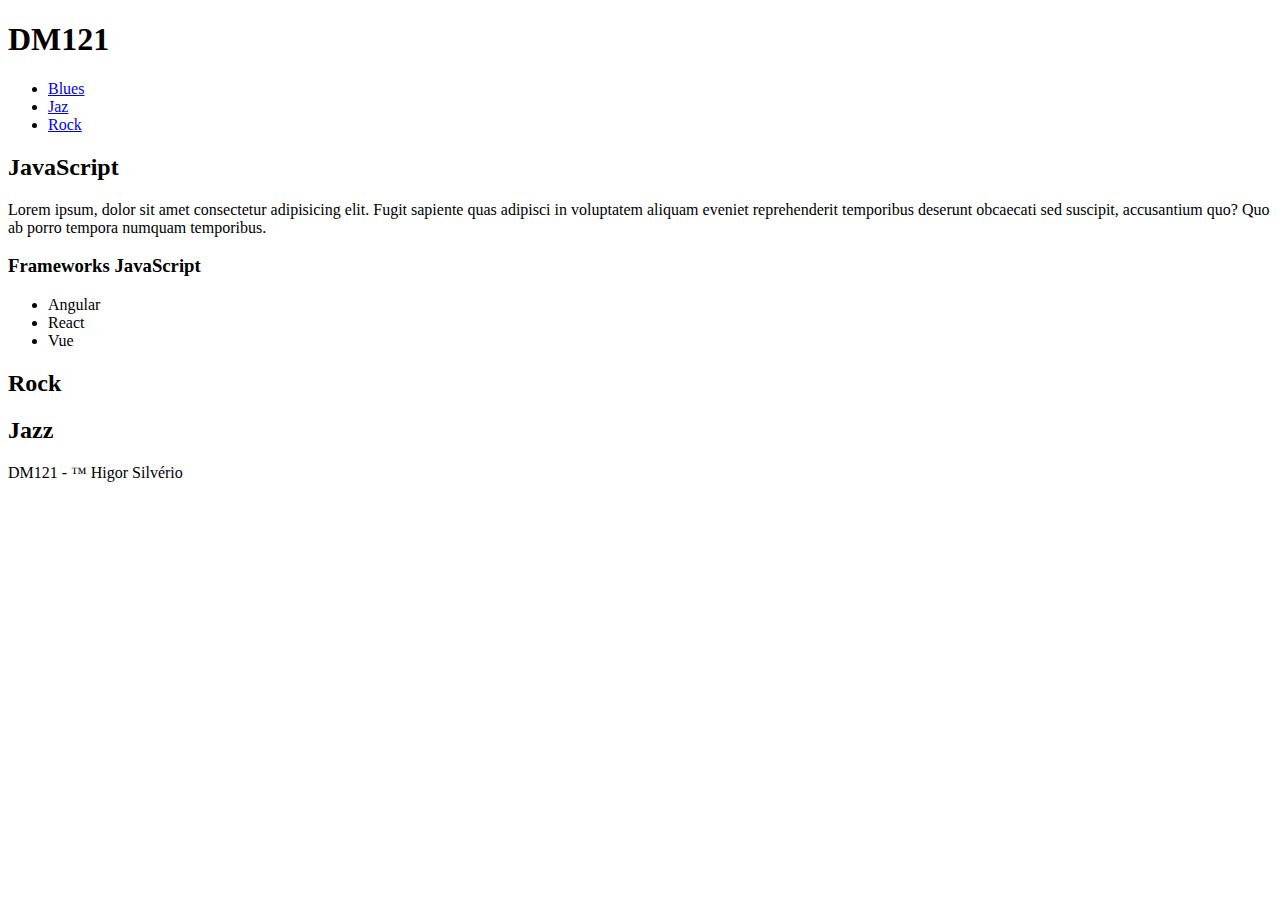
<file: index.html>
<!DOCTYPE html>
<html lang="en">

<head>
    <meta charset="UTF-8">
    <meta name="viewport" content="width=device-width, initial-scale=1.0">
    <title>DM121</title>
</head>

<body>

    <header>
        <h1>DM121</h1>
        <nav>
            <ul>
                <li><a href="#">Blues</a></li>
                <li><a href="#">Jaz</a></li>
                <li><a href="#">Rock</a></li>
            </ul>
        </nav>
    </header>

    <article>
        <h2>JavaScript</h2>
        <p>
            Lorem ipsum, dolor sit amet consectetur adipisicing elit. Fugit sapiente quas adipisci in voluptatem aliquam
            eveniet
            reprehenderit temporibus deserunt obcaecati sed suscipit, accusantium quo? Quo ab porro tempora numquam
            temporibus.
        </p>
    </article>

    <aside>
        <nav>
            <h3>Frameworks JavaScript</h3>
            <ul>
                <li><a href=""></a>Angular</li>
                <li><a href=""></a>React</li>
                <li><a href=""></a>Vue</li>
            </ul>
        </nav>
    </aside>

    <section id="rock">
        <h2>Rock</h2>
    </section>

    <section id="jazz">
        <h2>Jazz</h2>
    </section>

    <footer>
        <p>DM121 - &trade; Higor Silvério</p>
    </footer>

</body>

</html>
</file>
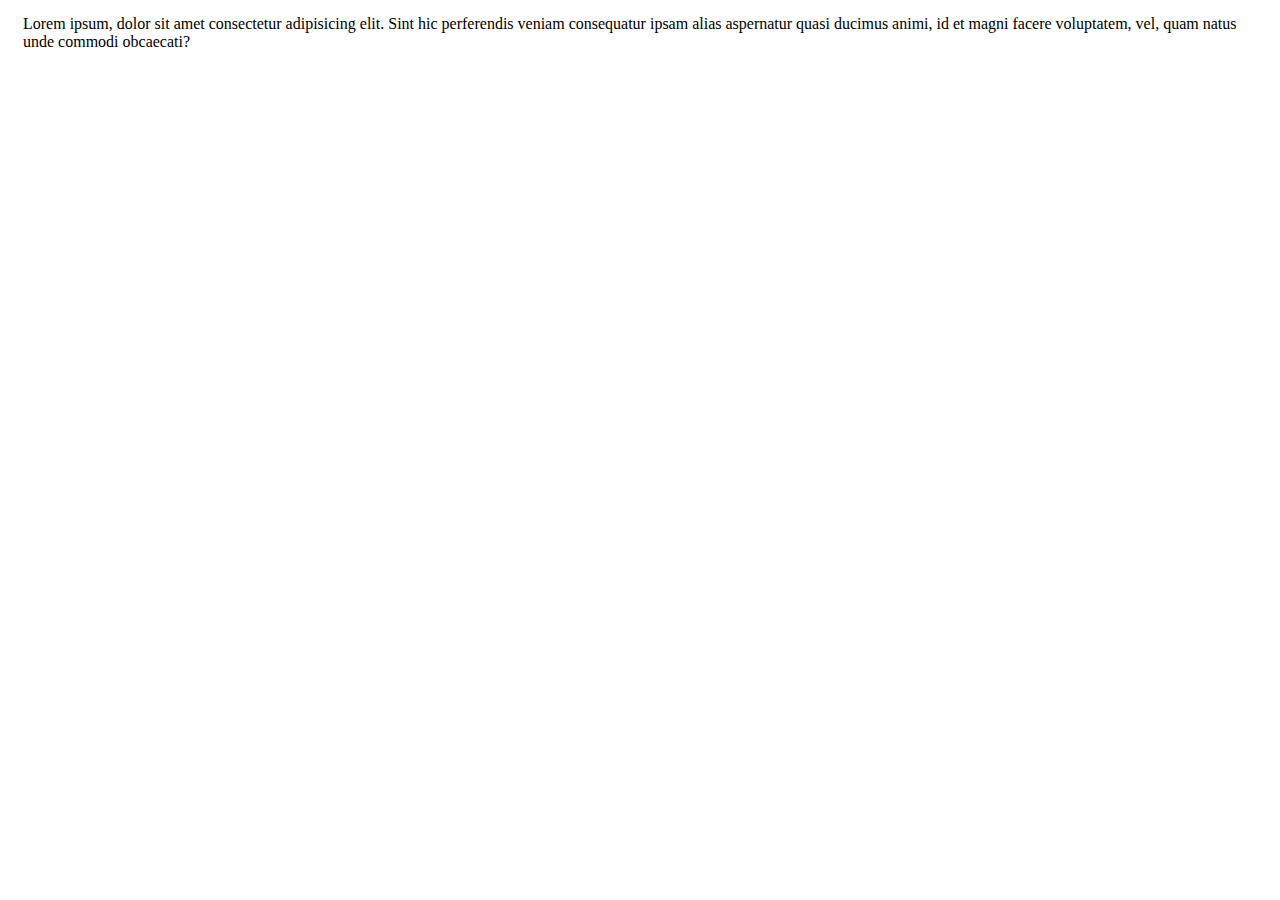
<file: javascript/index.html>
<!DOCTYPE html>
<html lang="en">
<head>
    <meta charset="UTF-8">
    <meta name="viewport" content="width=device-width, initial-scale=1.0">
    <title>Javascript</title>
</head>
<body>
    <section id="sports">
        <p style="margin: 15px;">Lorem ipsum, dolor sit amet consectetur adipisicing elit. Sint hic perferendis veniam consequatur ipsam alias aspernatur quasi ducimus animi, 
            id et magni facere voluptatem, vel, quam natus unde commodi obcaecati?</p>
    </section>
    <script src="javascript.js"></script>
</body>
</html>
</file>
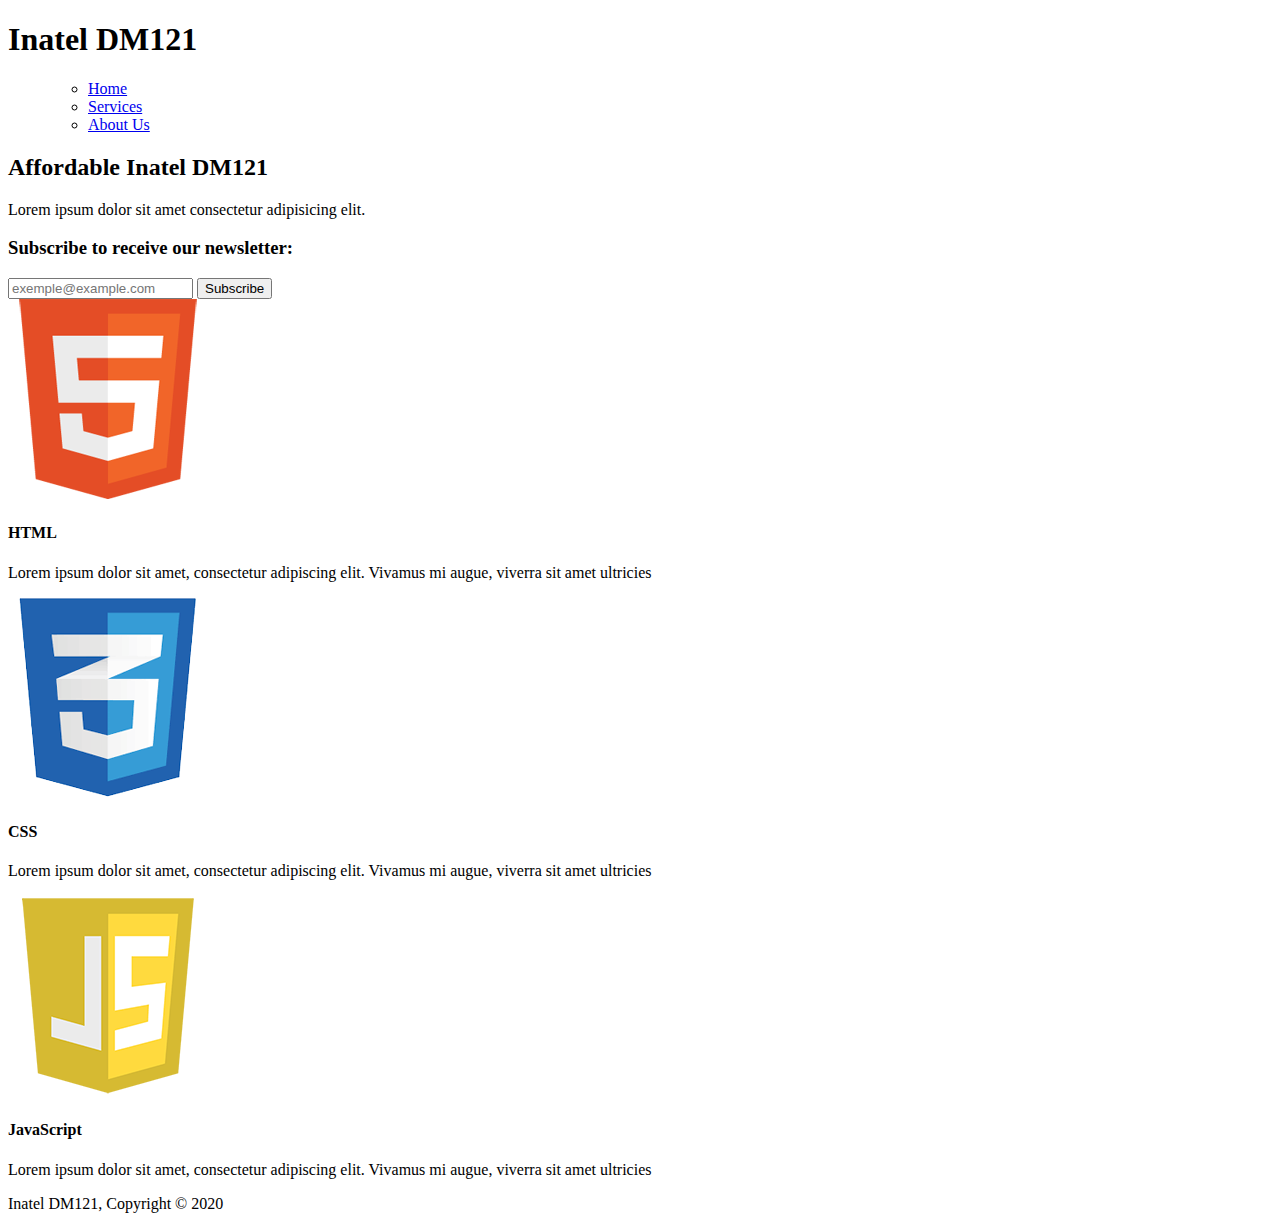
<file: study01/index.html>
<!DOCTYPE html>
<html lang="en">

<head>
    <meta charset="UTF-8">
    <meta name="viewport" content="width=device-width, initial-scale=1.0">
    <title>DM121 - Inatel</title>
    <link rel="stylesheet" href="">
</head>

<body>
    <header>
        <h1>Inatel DM121</h1>
        <nav>
            <ul>
                <ul>
                    <li><a href="index.html" class="main">Home</a></li>
                    <li><a href="services.html">Services</a></li>
                    <li><a href="aboutus.html">About Us</a></li>
                </ul>
            </ul>
        </nav>
    </header>
    <main>
        <section id="showcase">
            <h2>Affordable Inatel DM121</h2>
            <p>Lorem ipsum dolor sit amet consectetur adipisicing elit.</p>
        </section>
        <section id="newsletter">
            <h3>Subscribe to receive our newsletter:</h3>
            <form action="">
                <input type="email" name="email" placeholder="exemple@example.com">
                <button type="submit">Subscribe</button>
            </form>
        </section>
        <section id="box-languages">
            <div>
                <img src="..\resources\img\logo_html.png" alt="HTML logo">
                <h4>HTML</h4>
                <p>Lorem ipsum dolor sit amet, consectetur adipiscing elit. Vivamus mi augue, viverra sit amet ultricies
                </p>
            </div>
            <div>
                <img src="..\resources\img\logo_css.png" alt="CSS logo">
                <h4>CSS</h4>
                <p>Lorem ipsum dolor sit amet, consectetur adipiscing elit. Vivamus mi augue, viverra sit amet ultricies
                </p>
            </div>
            <div>
                <img src="..\resources\img\logo_js.png" alt="JavaScript logo">
                <h4>JavaScript</h4>
                <p>Lorem ipsum dolor sit amet, consectetur adipiscing elit. Vivamus mi augue, viverra sit amet ultricies
                </p>
            </div>
        </section>
    </main>
    <footer>
        <p>Inatel DM121, Copyright &copy; 2020
    </footer>
</body>

</html>
</file>
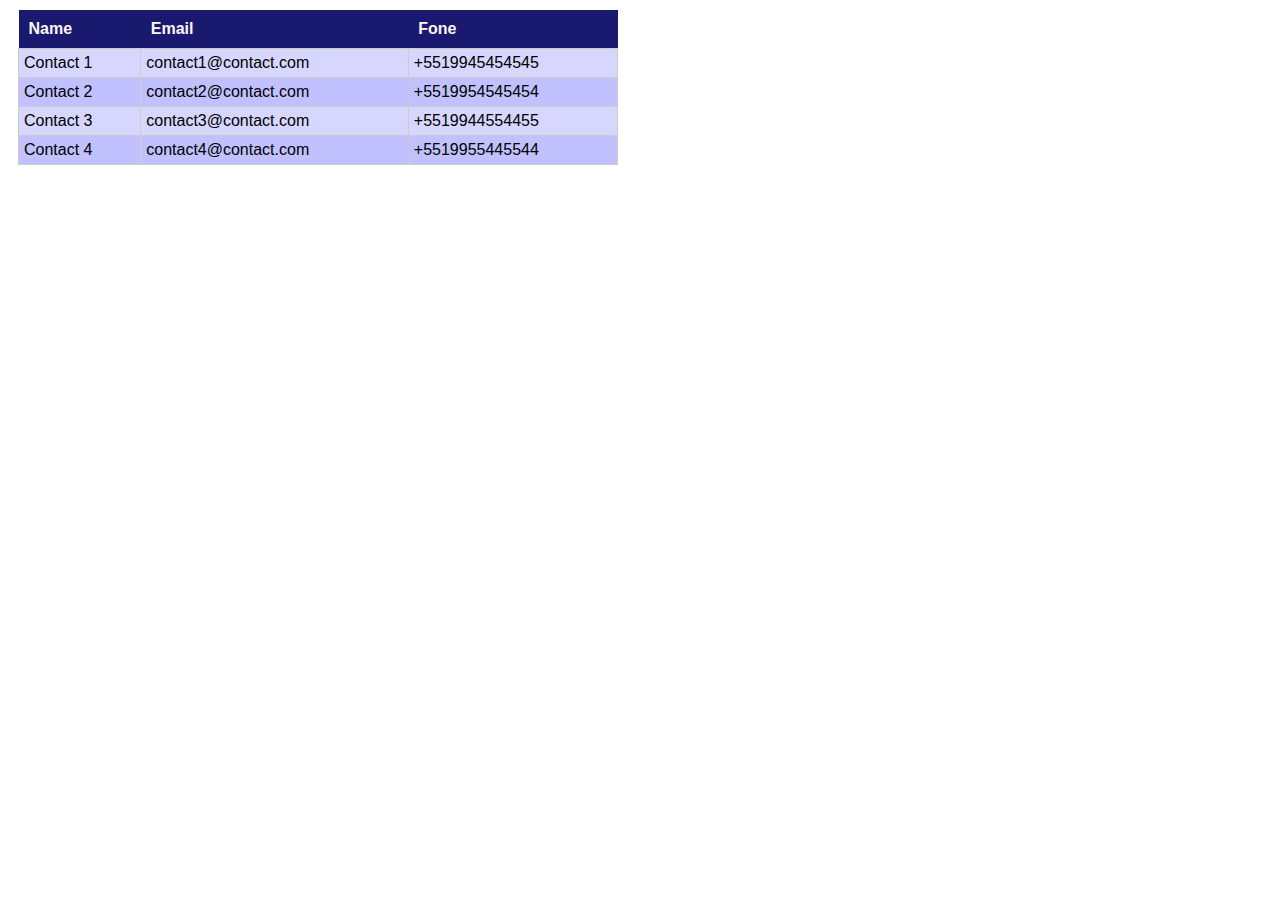
<file: study2/index.html>
<!DOCTYPE html>
<html lang="en">
<head>
    <meta charset="UTF-8">
    <meta name="viewport" content="width=device-width, initial-scale=1.0">
    <title>DM121 - INATEL</title>
    <link rel="stylesheet" href="./mystyle.css">
</head>
<body>
    <table id="contacts">
        <tr>
            <th>Name</th>
            <th>Email</th>
            <th>Fone</th>
        </tr>
        <tr>
            <td>Contact 1</td>
            <td>contact1@contact.com</td>
            <td>+5519945454545</td>
        </tr>
        <tr>
            <td>Contact 2</td>
            <td>contact2@contact.com</td>
            <td>+5519954545454</td>
        </tr>
        <tr>
            <td>Contact 3</td>
            <td>contact3@contact.com</td>
            <td>+5519944554455</td>
        </tr>
        <tr>
            <td>Contact 4</td>
            <td>contact4@contact.com</td>
            <td>+5519955445544</td>
        </tr>
    </table>
</body>
</html>
</file>
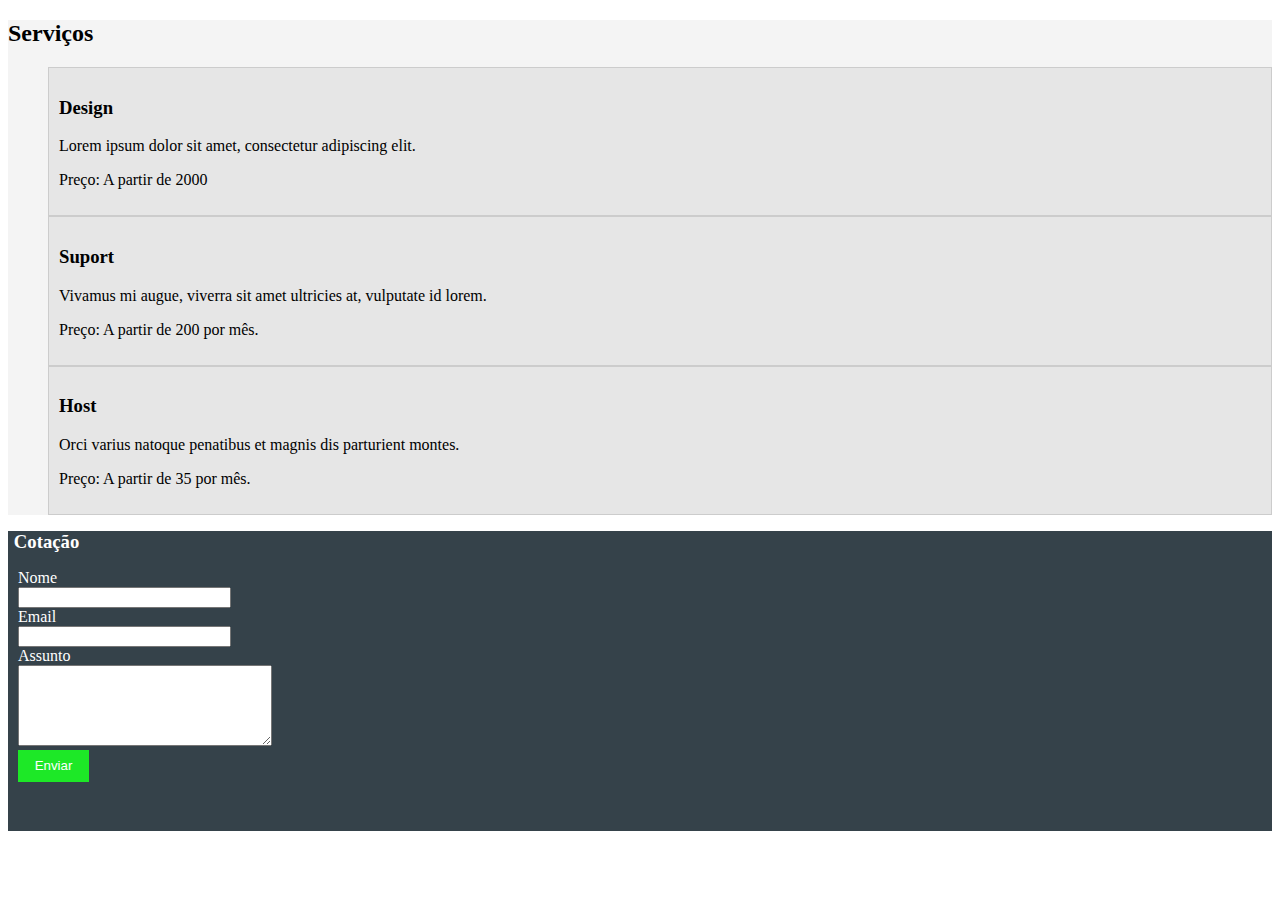
<file: javascript/study-services.html>
<!DOCTYPE html>
<html lang="en">

<head>
    <meta charset="UTF-8">
    <meta name="viewport" content="width=device-width, initial-scale=1.0">
    <title>Services page</title>
    <link rel="stylesheet" href="services.css">
</head>

<body onload="serviceController.init()">
    <main id="services.content">
        <section id="services">
            <h2>Serviços</h2>
            <div id="listServices"></div>
           <!-- <ul>
                <li>
                    <h3>Design</h3>
                    <p>Lorem ipsum dolor sit amet, consectetur adipiscing elit.</p>
                    <p>Preço: A partir de R$2.000,00</p>
                </li>
                <li>
                    <h3>Suporte</h3>
                    <p>Vivamus mi augue, viverra sit amet ultricies at, vulputate id lorem.</p>
                    <p>Preço: R$200,00 por mês</p>
                </li>
                <li>
                    <h3>Hospedagem</h3>
                    <p>Orci varius natoque penatibus et magnis dis parturient montes.</p>
                    <p>Preço: R$35,00 por mês</p>
                </li>
            </ul>-->
        </section>
    </main>
    <aside class="cotacao">
        <h3>Cotação</h3>
        <form action="" id="form-cotacao">
            <label for="nome">Nome</label>
            <input type="text" id="nome" name="nome">
            <label for="email">Email</label>
            <input type="email" id="email" name="email">
            <label for="assunto">Assunto</label>
            <textarea name="assunto" id="assunto" cols="29" rows="5"></textarea><br>
            <button type="submit" class="button">Enviar</button>
        </form>
    </aside>
    <script src="javascript.js"></script>
    <script src="views/ServiceView.js"></script>
    <script src="controllers/ServiceController.js"></script>
    <script>
        var serviceController = new ServiceController();
    </script>
</body>

</html>
</file>
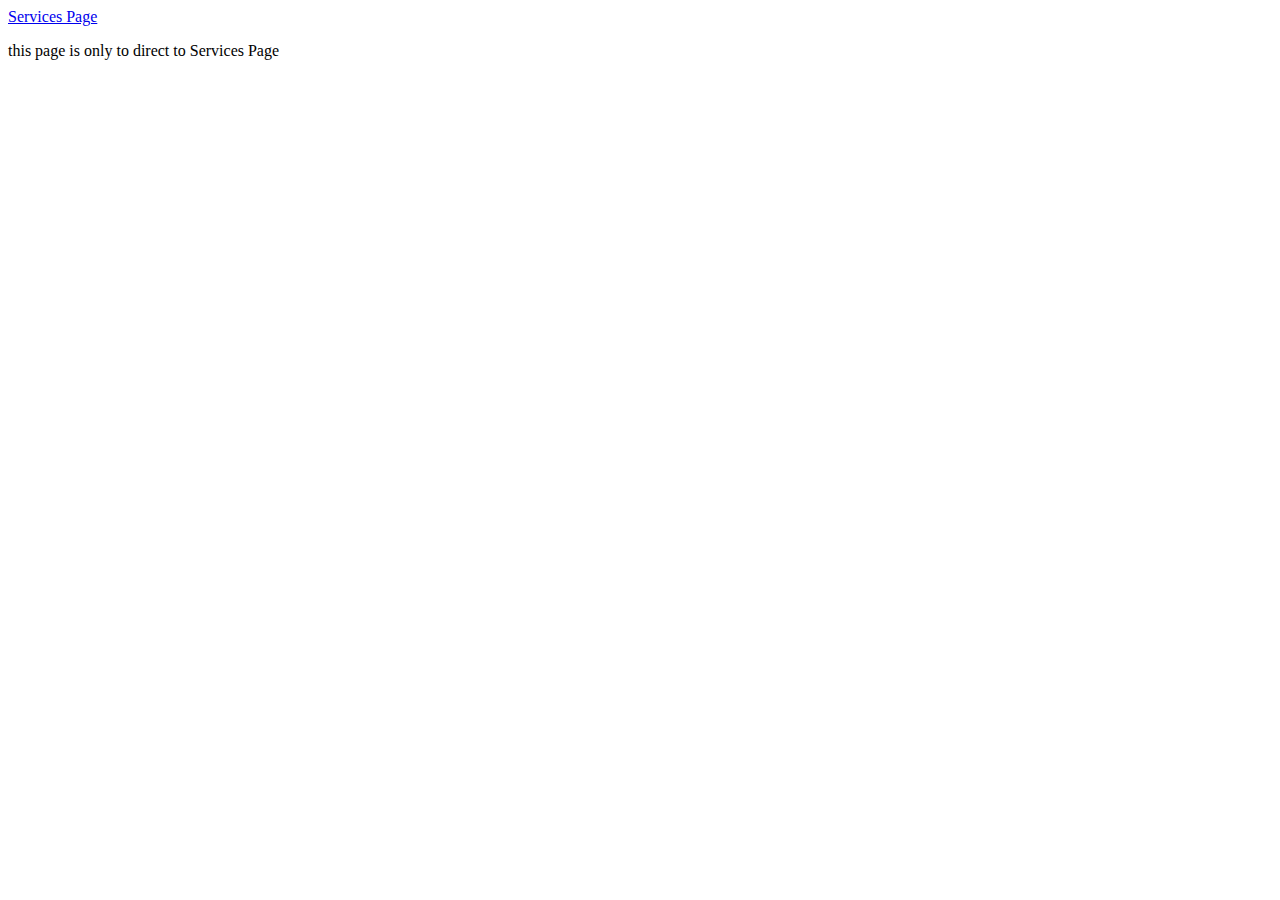
<file: javascript/study.html>
<!DOCTYPE html>
<html lang="en">
<head>
    <meta charset="UTF-8">
    <meta name="viewport" content="width=device-width, initial-scale=1.0">
    <title>Intro to Javascript</title>
</head>
<body>
    <header><a href="study-services.html">Services Page</a></header>
    <main id="main-container">
        <p>this page is only to direct to Services Page</p>
    </main>

    <script src="javascript.js"></script>
</body>
</html>
</file>
<file: study2/mystyle.css>
#contacts {
    font-family: Arial, Helvetica, sans-serif;
    border-collapse: collapse;
    width: 600px;
    margin: 10px;
}

#contacts th {
    background-color: midnightblue;
    color: seashell;
    text-align: left;
    padding: 10px;
}

#contacts td {
    border: 1px solid #ccc;
    padding: 5px;
}

#contacts tr:nth-child(even) {
    background-color: rgba(50, 50, 255, 0.2);
}

#contacts tr:nth-child(odd) {
    background-color: rgba(50, 50, 255, 0.3);
}

#contacts tr:hover {
    background-color: rgba(210, 210, 210, 0.85);
}
</file>
<file: javascript/services.css>
* {
box-sizing: border-box;
}
a{
text-decoration: none;
}

li{
list-style: none;
}

#container {
width: 90%;
max-width: 980px;
margin: 0 auto;
display: grid;

 /*Estilos gerais*/
font-family: Arial, Helvetica, sans-serif;
background-color: #f4f4f4;

 /* Grid container configuration */
grid-template-columns: 1fr;
grid-template-rows: auto 1fr auto;
}

/*
Flexbox configuration
*/
.flex-container{
display: flex
}

/*Header*/
header{
background: #000;
color: #fff;
padding: 10px;
border-bottom: #1de827 3px solid;
align-items: center
}
header h1{
flex: 1;
}
header li{
display: inline;
padding: 0 20px 0 20px;
}
header a{
color: #fff;
text-transform: uppercase;
font-size: 1em;
}

header a:hover{
color: #ccc;
}
/****************************************/
/* Serviços */
#services-content{
display: flex;
}

#services-content section,
#services-content aside{
margin: 0.3125em /* 5 / 16 */
}

#services{
background-color: #f4f4f4;
flex: 1;
}

#services ul li{
border: 1px solid #ccc;
background-color: #e6e6e6;
padding: 0.625em; /* 10 / 16 */
}

/* Cotação */
.cotacao{
color: #fff;
background-color: #35424a;
height: 18.75em; /* 300 / 16 */
}
.cotacao h3{
margin: 0.3125em
}

#form-cotacao{
padding: 0.625em
}
#form-cotacao label{
display: block;
}

#form-cotacao input{
width: 15.9375em; /* 255 / 16 */
}
/*******************************************/
/*Footer*/
footer{
padding: 30px;
color: #fff;
background-color: #1de827;
text-align: center;
}
/*Estlio geral buttons*/
.button{
height: 2.375em;
background: #1de827;
border: 0;
padding-left: 1.25em;
padding-right: 1.25em;
color: #fff
}
/*Estilo para destaque*/
.highlight{
color: #1de827;
font-weight: bold;
}

/* Media Queries */
/* Non-Mobile First Method */
@media screen and (max-width: 48em){ /* 768/16 */
.flex-container{
flex-direction: column;
}
header h1{
margin: 0;
}
header li{
display: block;
padding: 0.625em;/* 10 / 16 */
}
/*Services*/
#services-content{
flex-direction: column;
}
#services h2{
display: none;
}
#services-content section,
#services-content aside,
#services ul,
#services ul li{
margin: 0;
padding: 0;
}
.cotacao{
height: auto;
}
/**************************/
footer{
padding: 0.3125em; /* 5 / 16*/
}
}

@media screen and (max-width: 20em){ /* 320 / 16 */
#form-cotacao input,
#form-cotacao textarea,
#form-cotacao button{
width: 100%;
}
}
</file>
